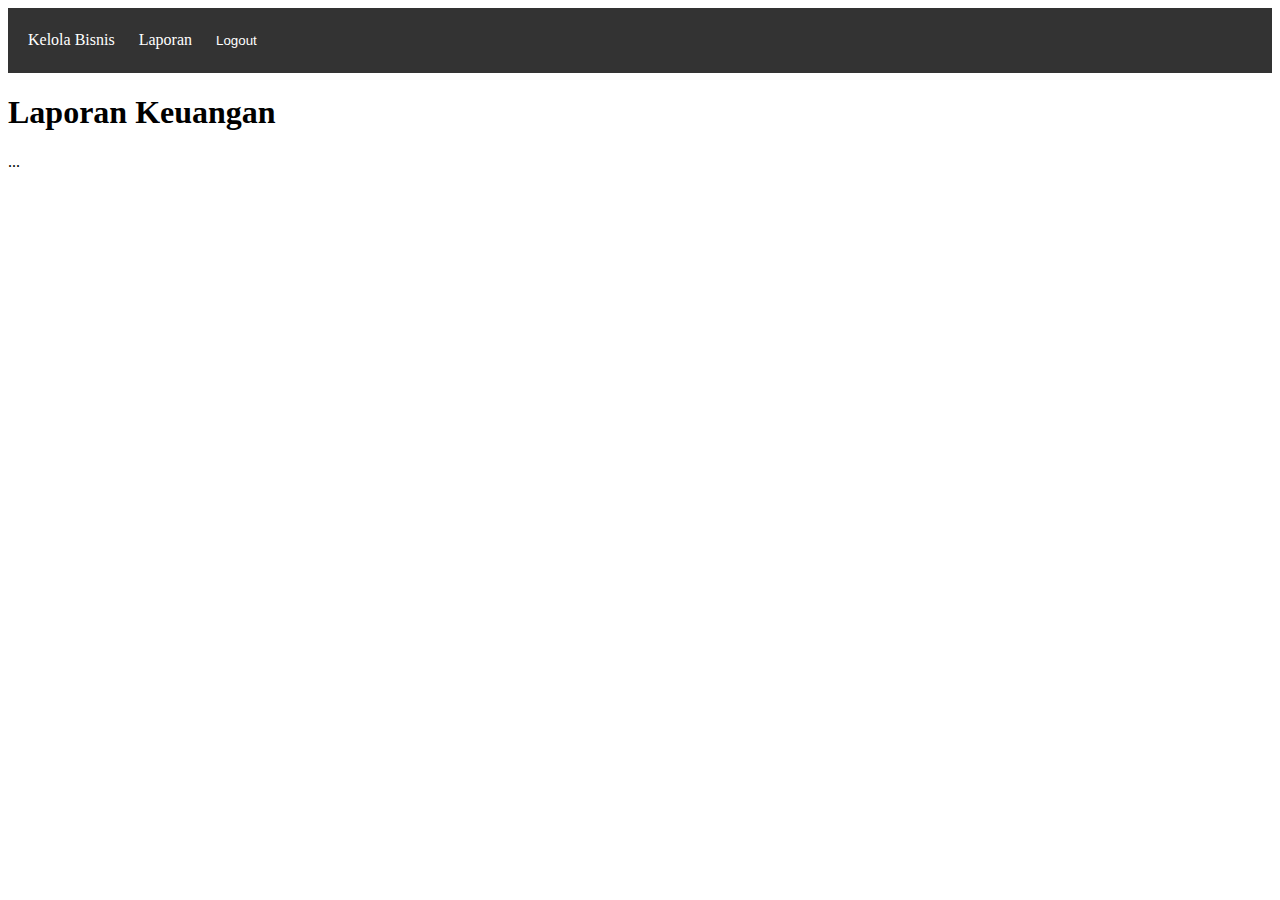
<file: report.html>
<!DOCTYPE html>
<html lang="id">
<head>
    <meta charset="UTF-8">
    <title>Laporan - Manajemen Keuangan Bisnis</title>
    <link rel="stylesheet" href="css/styles.css">
</head>
<body>
    <nav>
        <a href="manage.html">Kelola Bisnis</a>
        <a href="report.html">Laporan</a>
        <button id="logout-button">Logout</button>
    </nav>
    <h1>Laporan Keuangan</h1>
    ...
    <script>
        // Cek status login
        firebase.auth().onAuthStateChanged(user => {
            if (!user) {
                window.location = 'index.html'; // Redirect ke halaman login
            }
        });

        // Logout
        document.getElementById('logout-button').addEventListener('click', () => {
            firebase.auth().signOut().then(() => {
                window.location.href = 'index.html'; // Redirect ke halaman login
            }).catch((error) => {
                console.error('Logout error:', error); // Tangani error jika ada
            });
        });
    </script>
</body>
</html>
</file>
<file: css/styles.css>
/* css/styles.css */

/* Tambahkan media query untuk responsif */
@media (max-width: 600px) {
    nav {
        display: flex;
        flex-direction: column;
    }
    nav a, nav button {
        width: 100%;
    }
}

/* Gaya untuk menu navigasi */
nav {
    background-color: #333;
    color: white;
    padding: 10px;
}

nav a, nav button {
    color: white;
    text-decoration: none;
    margin: 5px 0;
    padding: 10px;
    border: none;
    background: none;
    cursor: pointer;
}

nav a:hover, nav button:hover {
    background-color: #555;
}
</file>
